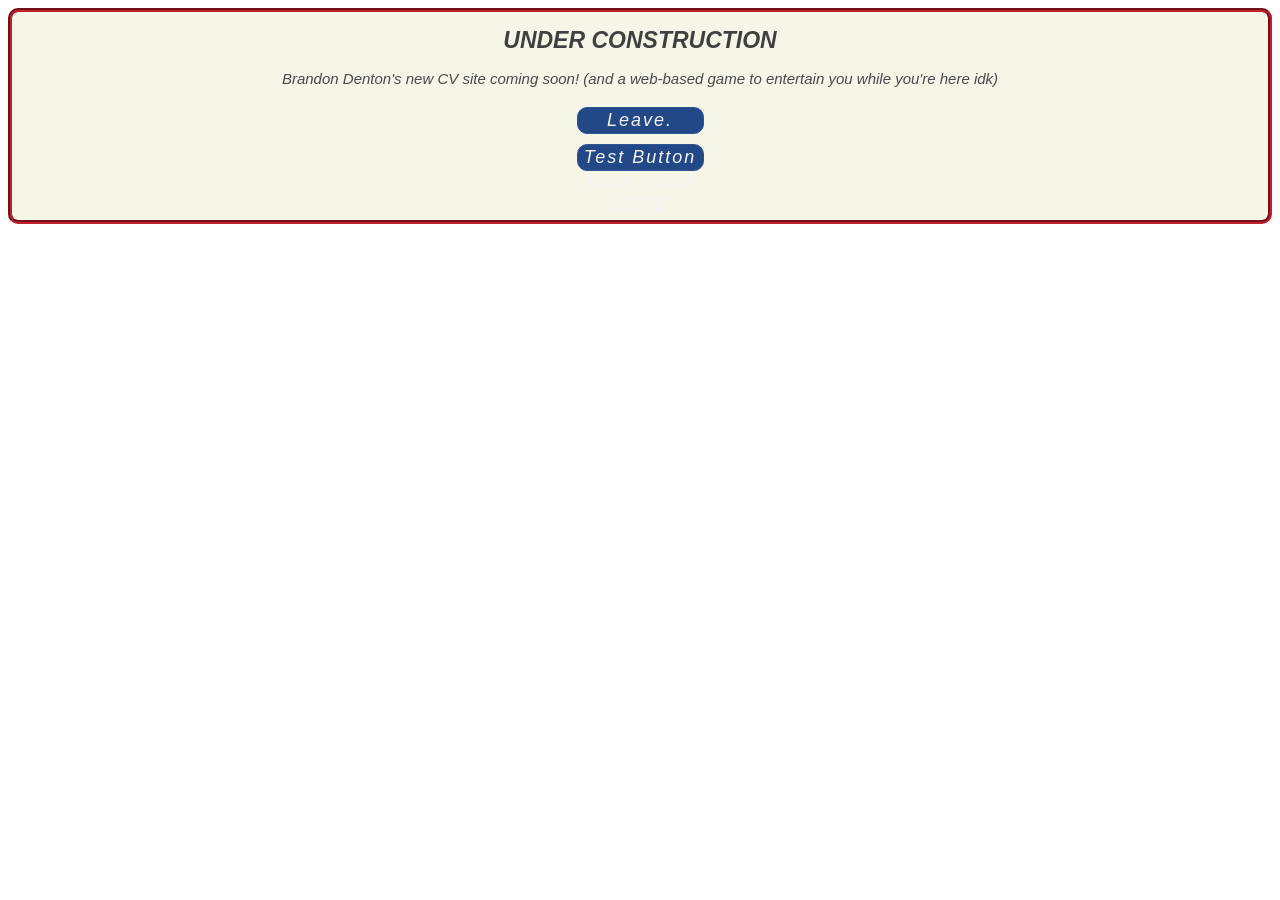
<file: index.html>
<!doctype html>
<html lang="en">

<head>
  <meta charset="utf-8">
  <meta name="viewport" content="width=device-width, initial-scale=1.0">
  
  <title>Brandon Denton CV Site (UNDER CONSTRUCTION)</title>
  
  <link href="https://fonts.googleapis.com/css?family=Dosis:400,700" rel="stylesheet">
  <link href="css/construction.css" rel="stylesheet">
</head>

<body>
  <div class="site-main">
    <div class="site-text">
      
      <h1>UNDER CONSTRUCTION</h1>
      <p>Brandon Denton's new CV site coming soon! (and a web-based game to entertain you while you're here idk)</p>
      
      <div class="row">
        <a class="site-btn" href="https://google.com">Leave.</a>
      </div>
      <div class="row">
        <a class="site-btn" href="index_final.html">Test Button DON'T GO HERE</a>
      </div>
      
    </div>
  </div>

  <script src="js/jquery-2.2.0.min.js"></script>
  <script src="js/bootstrap.min.js"></script>
  <script src="js/smooth-scroll.min.js"></script>
  <script src="js/custome.js"></script>
  <script>
    smoothScroll.init()
  </script>

</body>

</html>
</file>
<file: css/construction.css>
body {
   font-family: 'Georgia', sans-serif;  
}

h1 {
   font-size: 23px;
   color: #404040;
}

p {
   font-size: 15px;
   color: #4a4a4a;
}

.row {
   padding-top: 5px;
   padding-bottom: 5px;
}

.site-main {
   align: center;
   background-color: #f5f5e8;
   border-style: groove;
   border-radius: 10px;
   border-color: #c3202f;
   border-width: 4px;
   top: 92%;
   bottom: 60%;
}

.site-main .site-text {
   font-style: oblique;
   text-align: center;
}

.site-btn {
   font-size: 18px;
   line-height: 24px;
   color: #f5f5f5;
   font-family: 'Georgia', sans-serif;
   border: 1px solid #305594;
   border-radius: 10px;
   background-color: #234887;
   display: inline-block;
   width: 125px;
   height: 25px;
   text-align: center;
   letter-spacing: 2px;
   text-decoration: none;
   bottom: 5%;
}

.site-btn:hover {
    background-color: #2b508f;
    border-color: #404040;
    color: #f8f8f8;
}
</file>
